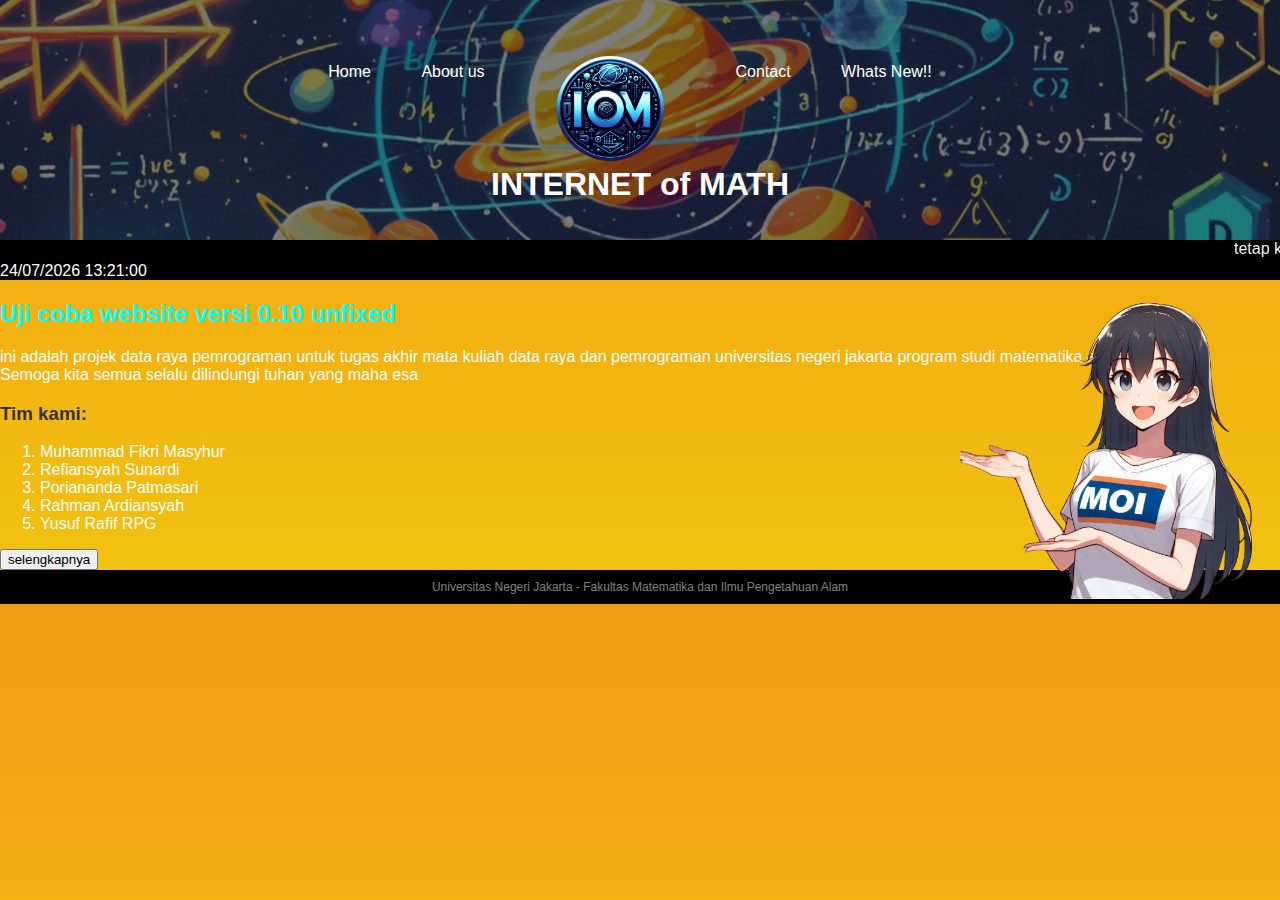
<file: index.html>
<!DOCTYPE html>
<html lang="en">
<html>
    <meta charset="UTF-8">
    <meta name="viewport" content="width=device-width, initial-scale=1.0">
    <head>
        <title> Internet of Math </title>
        <link rel="icon" href="images/logo_iom-removebg-preview.png" type="image/x-icon">
        <link rel="stylesheet" href="styles.css">
    </head>
    <body>
        <header>
            <nav>
                <h1 class="mobile"><strong><center>INTERNET of MATH</center></strong></h1>
                <ul>
                    <center>
                    <li0 ><a href="index.html">Home</a></li0>
                    <li0 ><a href="pages/aboutus.html">About us</a></li0>
                    <li0 class="mobile"><a href="pages/contact.html">Contact</a></li0>
                    <li0 class="mobile"><a href="pages/what'snew.html">Whats New!!</a></li0>
                    <li0 class="logo"><a href="index.html">Logo IOM</a></li0>
                    <li0 class="desktop"><a href="pages/contact.html">Contact</a></li0>
                    <li0 class="desktop"><a href="pages/what'snew.html">Whats New!!</a></li0>
                    </center>
                </ul>
            </nav>
            <h1 class="desktop"><strong><center>INTERNET of MATH</center></strong></h1>
        </header>
        <section>
            <div>
                <marquee behavior="scroll" direction="left">
                    tetap kunjungi website <i>internetofmath</i> untuk info menarik, dan <i>stay tune</i> untuk update menarik :)
                    hormat kami: Muhammad Fikri Masyhur, Refieansyah Sunardi, Poriananda Patmasari, Rahman Ardiansyah,
                     Yusuf Rafif RPG
                </marquee>
            </div>
        </section>
        <section>
            <div1 id="clock">Loading...</div1>
            <script src="time.js"></script>
        </section>
        <h2>Uji coba website versi 0.10 unfixed</h2>
        <p>ini adalah projek data raya pemrograman untuk tugas akhir mata kuliah data
             raya dan pemrograman universitas negeri jakarta program studi matematika angkatan 2023.<br/>
             Semoga kita semua selalu dilindungi tuhan yang maha esa</p>
        
        <h3><strong>Tim kami:</strong></h3>
        <ol>
            <li>Muhammad Fikri Masyhur</li>
            <li>Refiansyah Sunardi</li>
            <li>Poriananda Patmasari</li>
            <li>Rahman Ardiansyah</li>
            <li>Yusuf Rafif RPG</li>
        </ol>
        <button>selengkapnya</button>
        <img src="/images/makot_1-removebg-preview.png" alt="maskot" class="anime">
    </body>
    <footer>Universitas Negeri Jakarta - Fakultas Matematika dan Ilmu Pengetahuan Alam </footer>
</html>
</file>
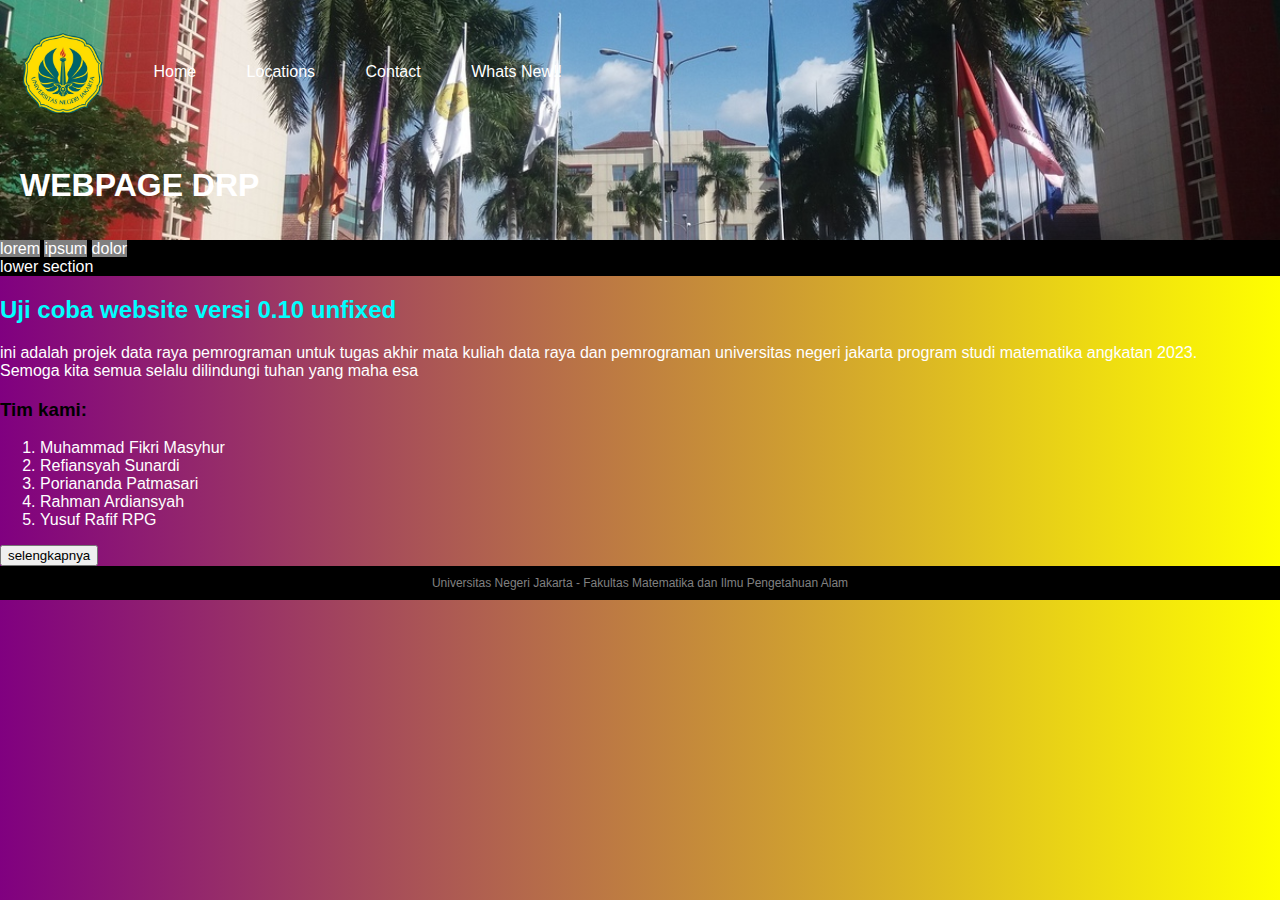
<file: website drp/index.html>
<!DOCTYPE html>
<html>
    <head>
        <title> Projek DRP </title>
        <link rel="stylesheet" href="styles.css">
    </head>
    <body>
        <header>
            <nav>
                <ul>
                    <li0 class="logo"><a href="index.html">Logo UNJ</a></li0>
                    <li0><a href="index.html">Home</a></li0>
                    <li0><a href="pages/locations.html">Locations</a></li0>
                    <li0><a href="pages/contact.html">Contact</a></li0>
                    <li0><a href="pages/what'snew.html">Whats New!!</a></li0>
                </ul>
            </nav>
            <h1><strong>WEBPAGE DRP</strong></h1>
        </header>
        <section>
            <div>lorem</div>
            <div>ipsum</div>
            <div>dolor</div>
        </section>
        <section>lower section</section>
        <h2>Uji coba website versi 0.10 unfixed</h2>
        <p>ini adalah projek data raya pemrograman untuk tugas akhir mata kuliah data
             raya dan pemrograman universitas negeri jakarta program studi matematika angkatan 2023.<br/>
             Semoga kita semua selalu dilindungi tuhan yang maha esa</p>
        
        <h3><strong>Tim kami:</strong></h3>
        <ol>
            <li>Muhammad Fikri Masyhur</li>
            <li>Refiansyah Sunardi</li>
            <li>Poriananda Patmasari</li>
            <li>Rahman Ardiansyah</li>
            <li>Yusuf Rafif RPG</li>
        </ol>
        <button>selengkapnya</button>
    </body>
    <footer>Universitas Negeri Jakarta - Fakultas Matematika dan Ilmu Pengetahuan Alam </footer>
</html>
</file>
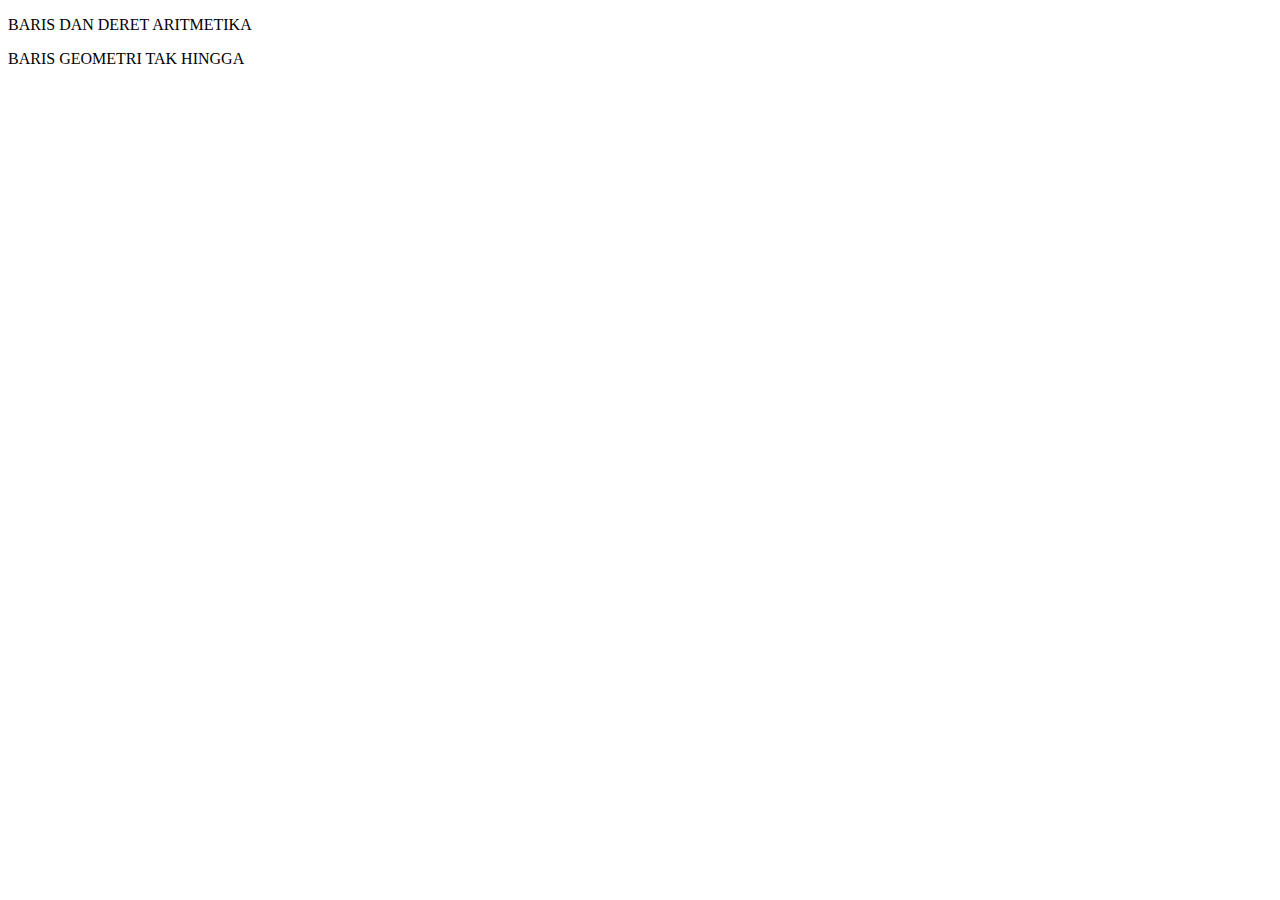
<file: equation.html>
<!DOCTYPE html>
<html lang="en">
<head>
    <meta charset="UTF-8">
    <meta name="viewport" content="width=device-width, initial-scale=1.0">
    <title>EQUATION TUGAS DRP</title>
</head>
<body>
   <p>BARIS DAN DERET ARITMETIKA</p>
   
   
   
   
   <p>BARIS GEOMETRI TAK HINGGA</p>
   
</body>
</html>
</file>
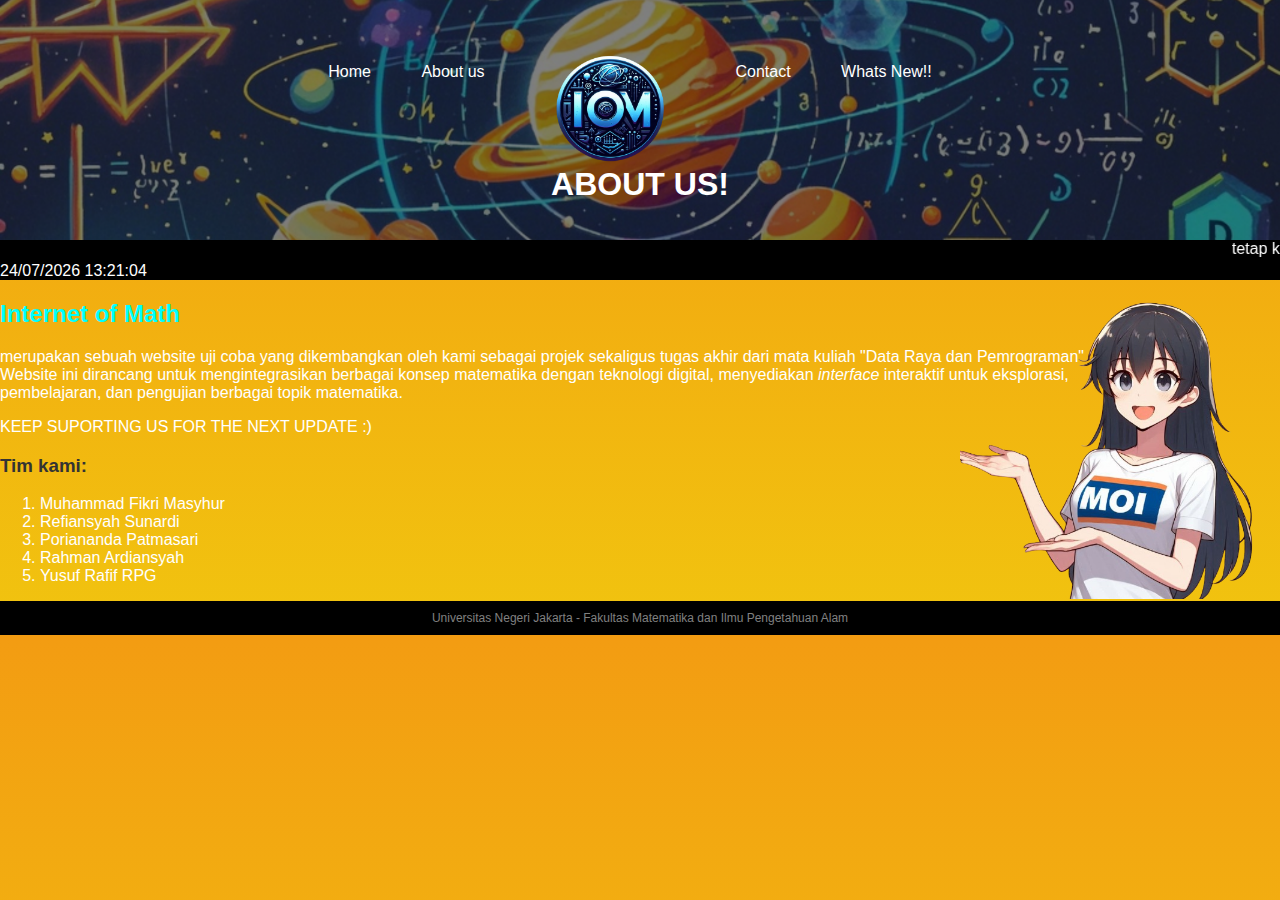
<file: pages/aboutus.html>
<!DOCTYPE html>
<html lang="en">
<html>
    <meta charset="UTF-8">
    <meta name="viewport" content="width=device-width, initial-scale=1.0">
    <head>
        <title> About Us </title>
        <link rel="icon" href="../images/logo_iom-removebg-preview.png" type="image/x-icon">
        <link rel="stylesheet" href="../styles.css">
    </head>
    <body>
        <header>
            <nav>
                <h1 class="mobile"><strong><center>About Us !!</center></strong></h1>
                <ul>
                    <center>
                        <li0 ><a href="../index.html">Home</a></li0>
                        <li0 ><a href="aboutus.html">About us</a></li0>
                        <li0 class="mobile"><a href="contact.html">Contact</a></li0>
                        <li0 class="mobile"><a href="what'snew.html">Whats New!!</a></li0>
                        <li0 class="logo"><a href="../index.html">Logo IOM</a></li0>
                        <li0 class="desktop"><a href="contact.html">Contact</a></li0>
                        <li0 class="desktop"><a href="what'snew.html">Whats New!!</a></li0>
                </ul>
                    </center>
            </nav>
            <h1 class="desktop"><strong><center>ABOUT US!</center></strong></h1>
        </header>
        <section>
            <div>
                <marquee behavior="scroll" direction="left">
                    tetap kunjungi website <i>internetofmath</i> untuk info menarik, dan <i>stay tune</i> untuk update menarik :)
                    hormat kami: Muhammad Fikri Masyhur, Refieansyah Sunardi, Poriananda Patmasari, Rahman Ardiansyah,
                     Yusuf Rafif RPG
                </marquee>
            </div>
        </section>
        <section>
            <div1 id="clock">Loading...</div1>
            <script src="../time.js"></script>
        </section>
        <h2>Internet of Math</h2>
        <p>merupakan sebuah website uji coba yang dikembangkan oleh kami sebagai projek sekaligus tugas akhir dari mata kuliah "Data Raya dan Pemrograman"<br>
            Website ini dirancang untuk mengintegrasikan berbagai konsep matematika dengan teknologi digital, menyediakan <i>interface</i> interaktif untuk eksplorasi,<br>
             pembelajaran, dan pengujian berbagai topik matematika.</p>
        
        <P>KEEP SUPORTING US FOR THE NEXT UPDATE :)</P>
        <h3><strong>Tim kami:</strong></h3>
        <ol>
            <li>Muhammad Fikri Masyhur</li>
            <li>Refiansyah Sunardi</li>
            <li>Poriananda Patmasari</li>
            <li>Rahman Ardiansyah</li>
            <li>Yusuf Rafif RPG</li>
        </ol>

        <img src="/images/makot_1-removebg-preview.png" alt="maskot" class="anime">
    </body>
    <footer>Universitas Negeri Jakarta - Fakultas Matematika dan Ilmu Pengetahuan Alam </footer>
</html>
</file>
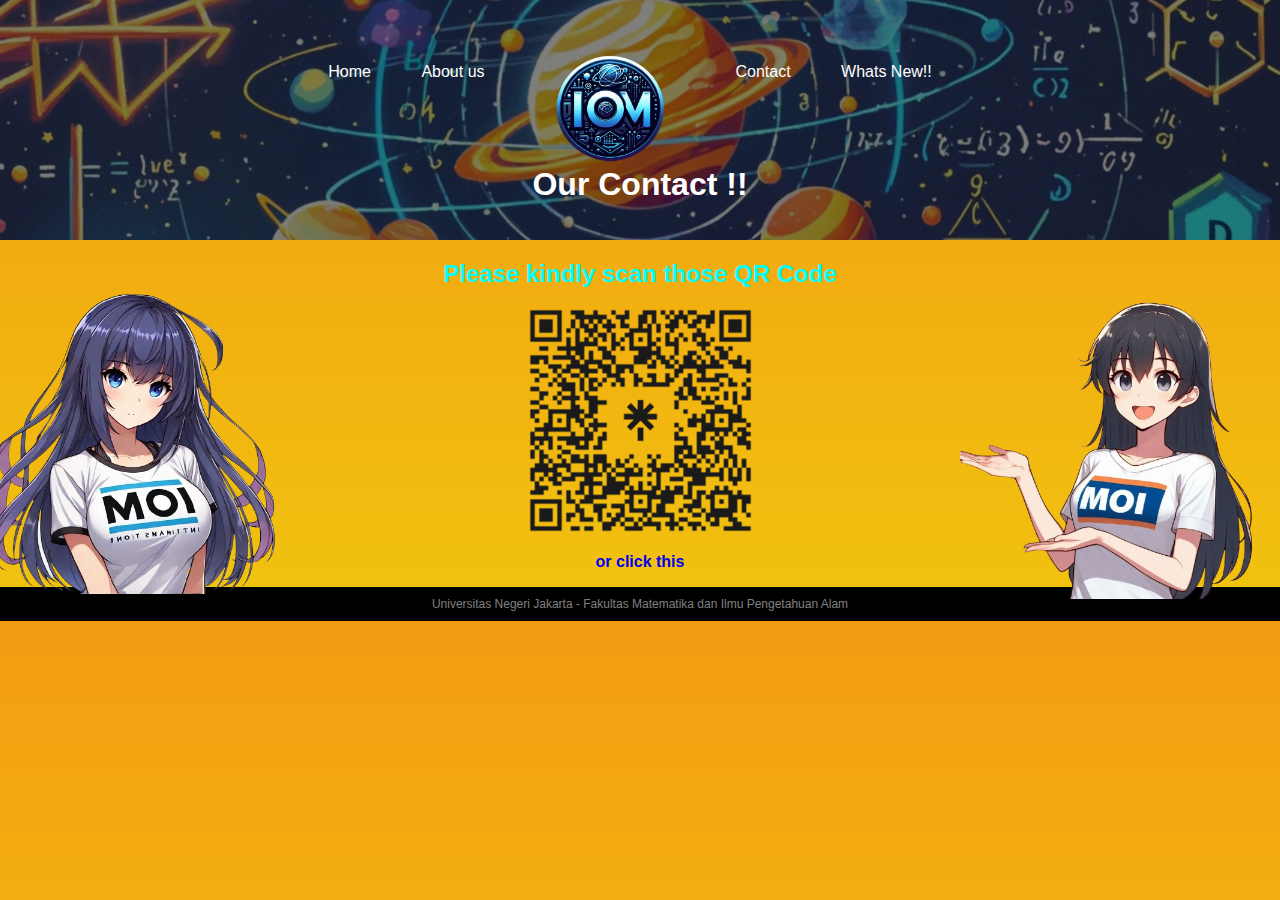
<file: pages/contact.html>
<!DOCTYPE html>
<html lang="en">
<html>
    <meta charset="UTF-8">
    <meta name="viewport" content="width=device-width, initial-scale=1.0">
    <head>
        <title> Contact Us </title>
        <link rel="icon" href="../images/logo_iom-removebg-preview.png" type="image/x-icon">
        <link rel="stylesheet" href="../styles.css">
    </head>
    <body>
        <header>
            <nav>
                <h1 class="mobile"><strong><center>Our Contact !!</center></strong></h1>
                <ul>
                    <center>
                        <li0 ><a href="../index.html">Home</a></li0>
                        <li0 ><a href="aboutus.html">About us</a></li0>
                        <li0 class="mobile"><a href="contact.html">Contact</a></li0>
                        <li0 class="mobile"><a href="what'snew.html">Whats New!!</a></li0>
                        <li0 class="logo"><a href="../index.html">Logo IOM</a></li0>
                        <li0 class="desktop"><a href="contact.html">Contact</a></li0>
                        <li0 class="desktop"><a href="what'snew.html">Whats New!!</a></li0>
                </ul>
                    </center>
            </nav>
            <h1 class="desktop"><strong><center>Our Contact !!</center></strong></h1>
        </header>
        <h2><center>Please kindly scan those QR Code</center></h2>
        <center><img src="/images/contact.png" alt="qrcode" class="qrcode"></center>
        <p><a href="https://linktr.ee/antiZGOG"><center><strong>or click this</strong></center></a  ><p>
        <img src="/images/makot_1-removebg-preview.png" alt="maskot" class="anime">
        <img src="/images/maskot_2-removebg-preview.png" alt="maskot2" class="anime2">
    </body>
    <footer>Universitas Negeri Jakarta - Fakultas Matematika dan Ilmu Pengetahuan Alam </footer>
</html>
</file>
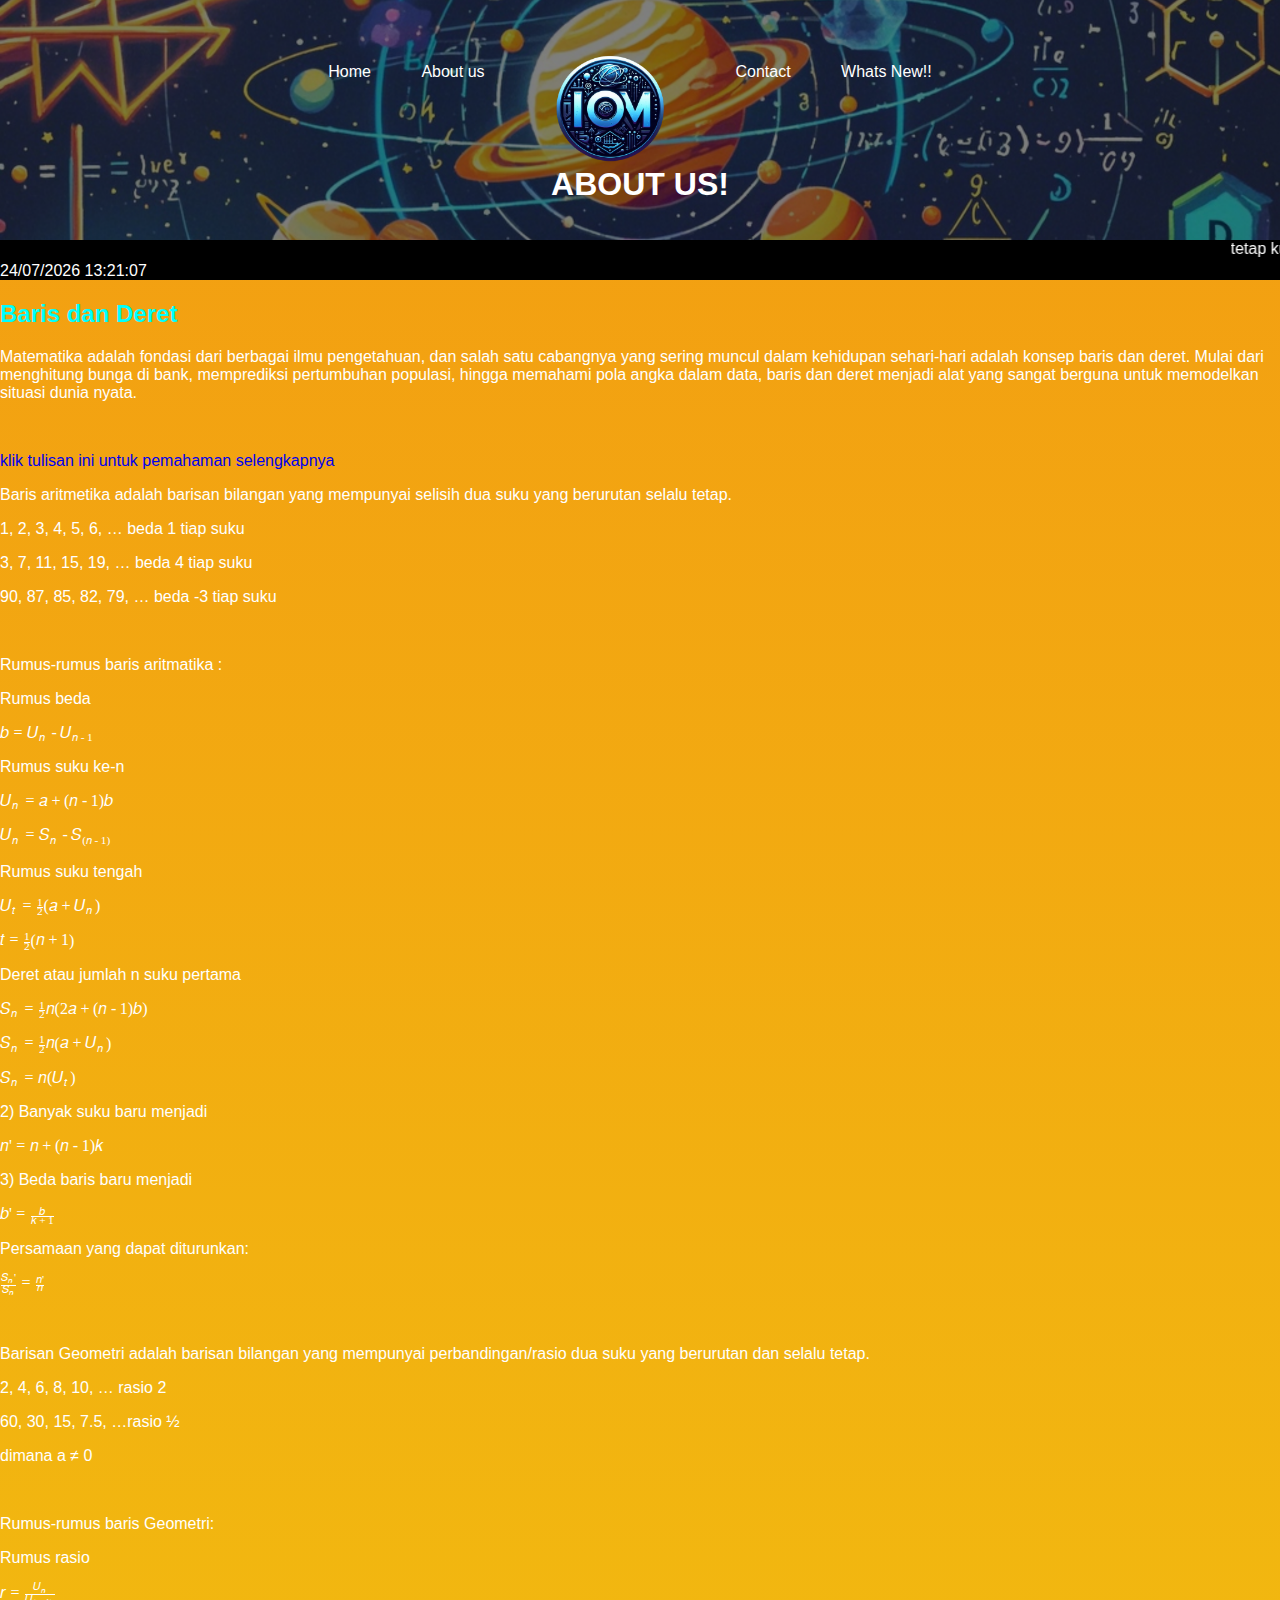
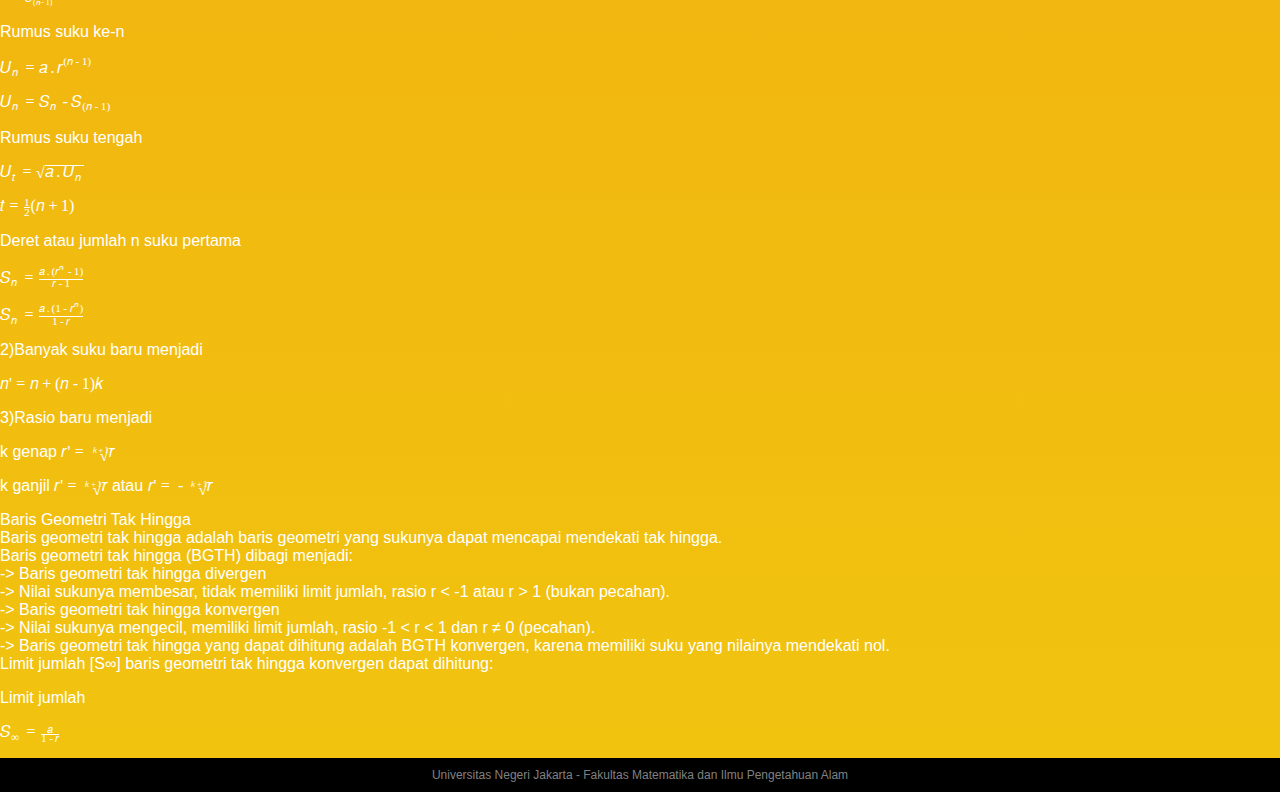
<file: pages/konten1.html>
<!DOCTYPE html>
<html lang="en">
<html>
    <meta charset="UTF-8">
    <meta name="viewport" content="width=device-width, initial-scale=1.0">
    <head>
        <title> Baris dan Deret </title>
        <link rel="icon" href="../images/logo_iom-removebg-preview.png" type="image/x-icon">
        <link rel="stylesheet" href="../styles.css">
    </head>
    <body>
        <header>
            <nav>
                <h1 class="mobile"><strong><center>About Us !!</center></strong></h1>
                <ul>
                    <center>
                        <li0 ><a href="../index.html">Home</a></li0>
                        <li0 ><a href="aboutus.html">About us</a></li0>
                        <li0 class="mobile"><a href="contact.html">Contact</a></li0>
                        <li0 class="mobile"><a href="what'snew.html">Whats New!!</a></li0>
                        <li0 class="logo"><a href="../index.html">Logo IOM</a></li0>
                        <li0 class="desktop"><a href="contact.html">Contact</a></li0>
                        <li0 class="desktop"><a href="what'snew.html">Whats New!!</a></li0>
                </ul>
                    </center>
            </nav>
            <h1 class="desktop"><strong><center>ABOUT US!</center></strong></h1>
        </header>
        <section>
            <div>
                <marquee behavior="scroll" direction="left">
                    tetap kunjungi website <i>internetofmath</i> untuk info menarik, dan <i>stay tune</i> untuk update menarik :)
                    hormat kami: Muhammad Fikri Masyhur, Refieansyah Sunardi, Poriananda Patmasari, Rahman Ardiansyah,
                     Yusuf Rafif RPG
                </marquee>
            </div>
        </section>
        <section>
            <div1 id="clock">Loading...</div1>
            <script src="../time.js"></script>
        </section>
        <h2>Baris dan Deret</h2>
        <p>Matematika adalah fondasi dari berbagai ilmu pengetahuan, dan salah satu cabangnya
             yang sering muncul dalam kehidupan sehari-hari adalah konsep baris dan deret. Mulai
              dari menghitung bunga di bank, memprediksi pertumbuhan populasi, hingga memahami pola
               angka dalam data, baris dan deret menjadi alat yang sangat berguna untuk memodelkan
                situasi dunia nyata.</p><br>
        <p><a href="https://youtu.be/YV6vNdp6lP0">klik tulisan ini untuk pemahaman selengkapnya</a></p>
        <p>Baris aritmetika adalah barisan bilangan yang mempunyai selisih dua suku yang berurutan selalu tetap.
            <p>1, 2, 3, 4, 5, 6, … 	beda 1 tiap suku</p> 
            <p>3, 7, 11, 15, 19, … 	beda 4 tiap suku</p>
            <p>90, 87, 85, 82, 79, … 	beda -3 tiap suku</p> 
        </p><br>
        <p>Rumus-rumus baris aritmatika :<br></p>
        <p>Rumus beda</p>
        <p><math><mi>b</mi><mo>=</mo><msub><mi>U</mi><mi>n</mi></msub><mo>-</mo><msub><mi>U</mi><mfenced><mrow><mi>n</mi><mo>-</mo><mn>1</mn></mrow></mfenced></msub></math></p>
        <p>Rumus suku ke-n</p>
        <p><math><msub><mi>U</mi><mi>n</mi></msub><mo>=</mo><mi>a</mi><mo>+</mo><mo>(</mo><mi>n</mi><mo>-</mo><mn>1</mn><mo>)</mo><mi>b</mi></math></p>
        <p><math><msub><mi>U</mi><mi>n</mi></msub><mo>=</mo><msub><mi>S</mi><mi>n</mi></msub><mo>-</mo><msub><mi>S</mi><mrow><mo>(</mo><mi>n</mi><mo>-</mo><mn>1</mn><mo>)</mo></mrow></msub></math></p>
        <p>Rumus suku tengah</p>
        <p><math><msub><mi>U</mi><mi>t</mi></msub><mo>=</mo><mfrac><mn>1</mn><mn>2</mn></mfrac><mo>(</mo><mi>a</mi><mo>+</mo><msub><mi>U</mi><mi>n</mi></msub><mo>)</mo></math></p>
        <p><math><mi>t</mi><mo>=</mo><mfrac><mn>1</mn><mn>2</mn></mfrac><mo>(</mo><mi>n</mi><mo>+</mo><mn>1</mn><mo>)</mo></math></p>
        <p>Deret atau jumlah n suku pertama</p>
        <p><math><msub><mi>S</mi><mi>n</mi></msub><mo>=</mo><mfrac><mn>1</mn><mn>2</mn></mfrac><mi>n</mi><mo>(</mo><mn>2</mn><mi>a</mi><mo>+</mo><mo>(</mo><mi>n</mi><mo>-</mo><mn>1</mn><mo>)</mo><mi>b</mi><mo>)</mo></math></p>
        <p><math><msub><mi>S</mi><mi>n</mi></msub><mo>=</mo><mfrac><mn>1</mn><mn>2</mn></mfrac><mi>n</mi><mo>(</mo><mi>a</mi><mo>+</mo><msub><mi>U</mi><mi>n</mi></msub><mo>)</mo></math></p>
        <p><math><msub><mi>S</mi><mi>n</mi></msub><mo>=</mo><mi>n</mi><mo>(</mo><msub><mi>U</mi><mi>t</mi></msub><mo>)</mo></math></p>
        <p>2) Banyak  suku baru menjadi</p>
        <p><math><mi>n</mi><mo>'</mo><mo>=</mo><mi>n</mi><mo>+</mo><mo>(</mo><mi>n</mi><mo>-</mo><mn>1</mn><mo>)</mo><mi>k</mi></math></p>
        <p>3) Beda baris baru menjadi</p>
        <p><math><mi>b</mi><mo>'</mo><mo>=</mo><mfrac><mi>b</mi><mrow><mi>k</mi><mo>+</mo><mn>1</mn></mrow></mfrac></math></p>
        <p>Persamaan yang dapat diturunkan:</p>
        <p><math><mfrac><mrow><msub><mi>S</mi><mi>n</mi></msub><mo>'</mo></mrow><msub><mi>S</mi><mi>n</mi></msub></mfrac><mo>=</mo><mfrac><mrow><mi>n</mi><mo>'</mo></mrow><mi>n</mi></mfrac></math></p><br>
        <p>Barisan Geometri adalah barisan bilangan yang mempunyai perbandingan/rasio dua suku yang berurutan dan selalu tetap.</p>
        <p>2, 4, 6, 8, 10, … rasio 2 </p> 
        <p>60, 30, 15, 7.5, …rasio ½ </p>
        <p>dimana a ≠ 0 </p> <br>
        <p>Rumus-rumus baris Geometri: <br></p>
        <p>Rumus rasio</p>
        <p><math><mi>r</mi><mo>=</mo><mfrac><msub><mi>U</mi><mi>n</mi></msub><msub><mi>U</mi><mrow><mo>(</mo><mi>n</mi><mo>-</mo><mn>1</mn><mo>)</mo></mrow></msub></mfrac></math></p>
        <p>Rumus suku ke-n</p>
        <p><math><msub><mi>U</mi><mi>n</mi></msub><mo>=</mo><mi>a</mi><mo>.</mo><msup><mi>r</mi><mrow><mo>(</mo><mi>n</mi><mo>-</mo><mn>1</mn><mo>)</mo></mrow></msup></math></p>
        <p><math><msub><mi>U</mi><mi>n</mi></msub><mo>=</mo><msub><mi>S</mi><mi>n</mi></msub><mo>-</mo><msub><mi>S</mi><mrow><mo>(</mo><mi>n</mi><mo>-</mo><mn>1</mn><mo>)</mo></mrow></msub></math></p>
        <p>Rumus suku tengah</p>
        <p><math><msub><mi>U</mi><mi>t</mi></msub><mo>=</mo><msqrt><mi>a</mi><mo>.</mo><msub><mi>U</mi><mi>n</mi></msub></msqrt></math></p>
        <p><math><mi>t</mi><mo>=</mo><mfrac><mn>1</mn><mn>2</mn></mfrac><mo>(</mo><mi>n</mi><mo>+</mo><mn>1</mn><mo>)</mo></math></p>
        <p>Deret atau jumlah n suku pertama</p>
        <p><math><msub><mi>S</mi><mi>n</mi></msub><mo>=</mo><mfrac><mrow><mi>a</mi><mo>.</mo><mo>(</mo><msup><mi>r</mi><mi>n</mi></msup><mo>-</mo><mn>1</mn><mo>)</mo></mrow><mrow><mi>r</mi><mo>-</mo><mn>1</mn></mrow></mfrac></math></p>
        <p><math><msub><mi>S</mi><mi>n</mi></msub><mo>=</mo><mfrac><mrow><mi>a</mi><mo>.</mo><mo>(</mo><mn>1</mn><mo>-</mo><msup><mi>r</mi><mi>n</mi></msup><mo>)</mo></mrow><mrow><mn>1</mn><mo>-</mo><mi>r</mi></mrow></mfrac></math></p>
        <p>2)Banyak suku baru menjadi</p>
        <p><math><mi>n</mi><mo>'</mo><mo>=</mo><mi>n</mi><mo>+</mo><mo>(</mo><mi>n</mi><mo>-</mo><mn>1</mn><mo>)</mo><mi>k</mi></math></p>
        <p>3)Rasio baru menjadi</p>
        <p>k genap <math><mi>r</mi><mo>'</mo><mo>=</mo><mroot><mi>r</mi><mrow><mi>k</mi><mo>+</mo><mn>1</mn></mrow></mroot><mo> </mo><mo> </mo></math></p>
        <p>k ganjil  <math><mi>r</mi><mo>'</mo><mo>=</mo><mroot><mi>r</mi><mrow><mi>k</mi><mo>+</mo><mn>1</mn></mrow></mroot></math> atau  <math><mi>r</mi><mo>'</mo><mo>=</mo><mo>-</mo><mroot><mi>r</mi><mrow><mi>k</mi><mo>+</mo><mn>1</mn></mrow></mroot></math></p>
        <p>Baris Geometri Tak Hingga <br>
            Baris geometri tak hingga adalah baris geometri yang sukunya dapat mencapai mendekati tak hingga.<br> 
            Baris geometri tak hingga (BGTH) dibagi menjadi: <br>
            -> Baris geometri tak hingga divergen <br>
            -> Nilai sukunya membesar, tidak memiliki limit jumlah, rasio r < -1 atau r > 1 (bukan pecahan).<br>
            -> Baris geometri tak hingga konvergen <br> 
            -> Nilai sukunya mengecil, memiliki limit jumlah, rasio -1 < r < 1 dan r ≠ 0 (pecahan).<br>
            -> Baris geometri tak hingga yang dapat dihitung adalah BGTH konvergen, karena memiliki suku yang nilainya mendekati nol.<br>
            Limit jumlah [S∞] baris geometri tak hingga konvergen dapat dihitung:</p>
        <p>Limit jumlah</p>
        <p><math><msub><mi>S</mi><mo>∞</mo></msub><mo>=</mo><mfrac><mi>a</mi><mrow><mn>1</mn><mo>-</mo><mi>r</mi></mrow></mfrac></math></p>
    </body>
    <footer>Universitas Negeri Jakarta - Fakultas Matematika dan Ilmu Pengetahuan Alam </footer>
</html>
</file>
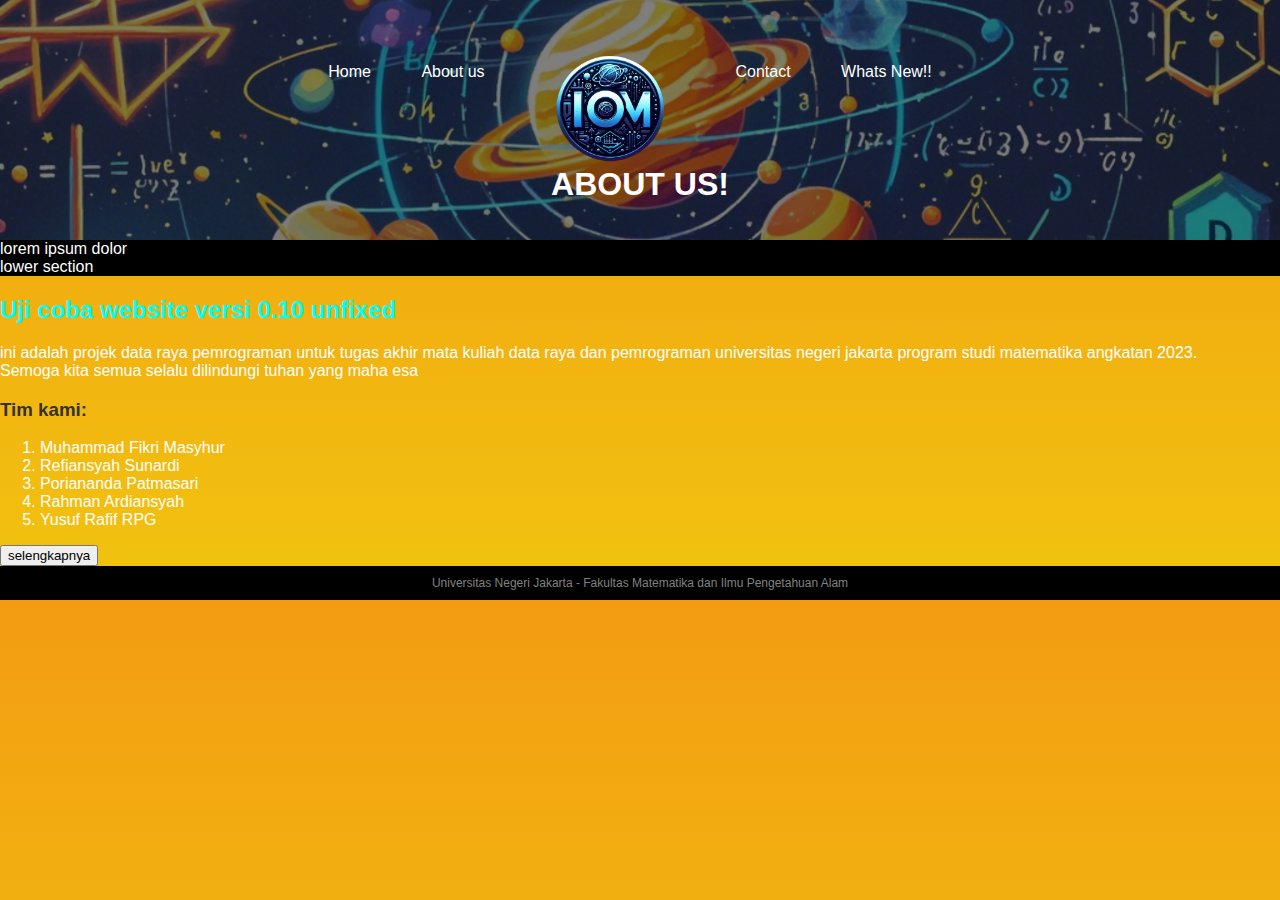
<file: pages/locations.html>
<!DOCTYPE html>
<html>
    <head>
        <title> Projek DRP </title>
        <link rel="stylesheet" href="../styles.css">
    </head>
    <body>
        <header>
            <nav>
                <ul>
                    <center>
                    <li0><a href="../index.html">Home</a></li0>
                    <li0><a href="locations.html">About us</a></li0>
                    <li0 class="logo"><a href="../index.html">Logo IoM</a></li0>
                    <li0><a href="contact.html">Contact</a></li0>
                    <li0><a href="what'snew.html">Whats New!!</a></li0>
                </ul>
                    </center>
            </nav>
            <h1><strong><center>ABOUT US!</center></strong></h1>
        </header>
        <section>
            <div>lorem</div>
            <div>ipsum</div>
            <div>dolor</div>
        </section>
        <section>lower section</section>
        <h2>Uji coba website versi 0.10 unfixed</h2>
        <p>ini adalah projek data raya pemrograman untuk tugas akhir mata kuliah data
             raya dan pemrograman universitas negeri jakarta program studi matematika angkatan 2023.<br/>
             Semoga kita semua selalu dilindungi tuhan yang maha esa</p>
        
        <h3><strong>Tim kami:</strong></h3>
        <ol>
            <li>Muhammad Fikri Masyhur</li>
            <li>Refiansyah Sunardi</li>
            <li>Poriananda Patmasari</li>
            <li>Rahman Ardiansyah</li>
            <li>Yusuf Rafif RPG</li>
        </ol>
        <button>selengkapnya</button>
    </body>
    <footer>Universitas Negeri Jakarta - Fakultas Matematika dan Ilmu Pengetahuan Alam </footer>
</html>
</file>
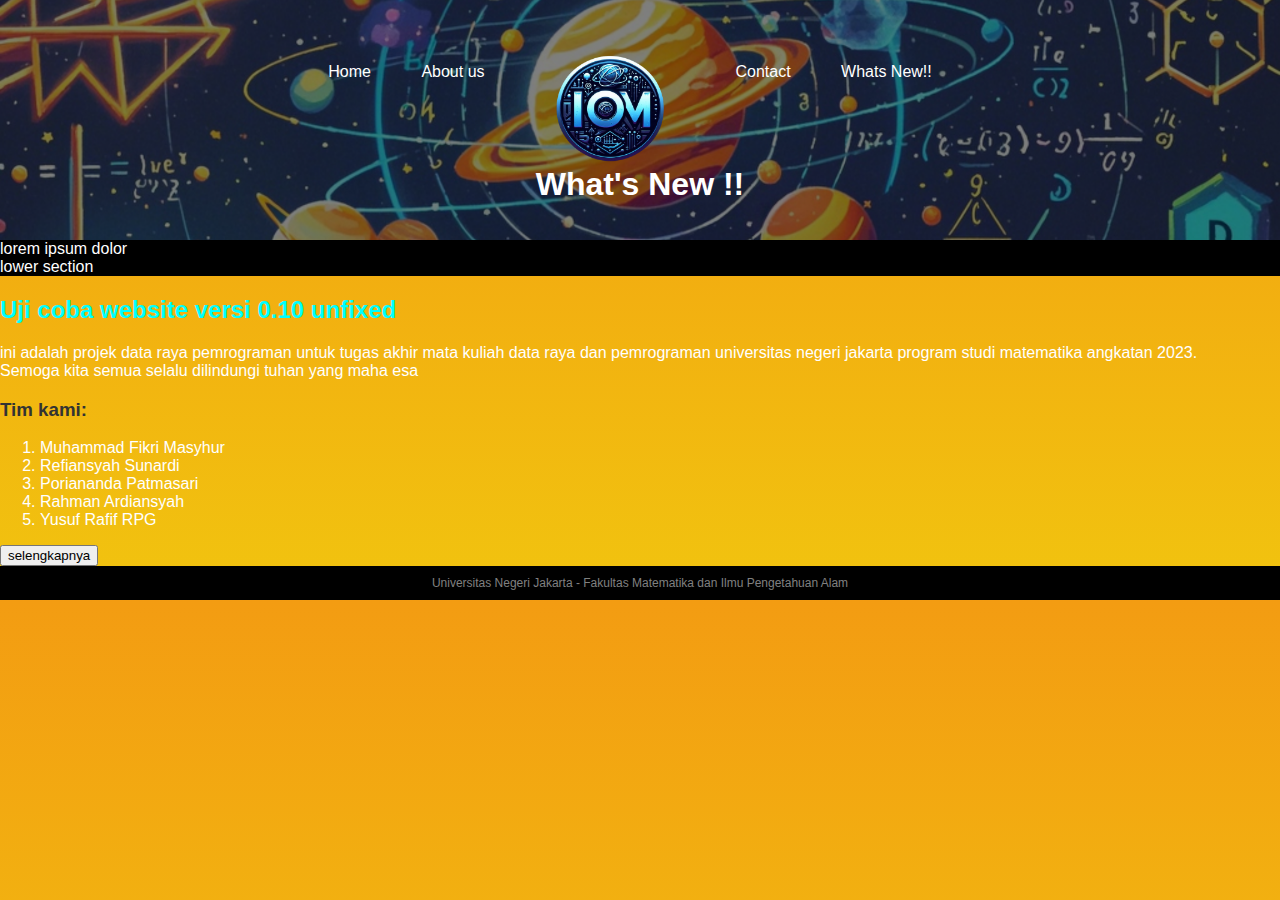
<file: pages/what'snew.html>
<!DOCTYPE html>
<html>
    <head>
        <title> Projek DRP </title>
        <link rel="stylesheet" href="../styles.css">
    </head>
    <body>
        <header>
            <nav>
                <ul>
                    <center>
                    <li0><a href="../index.html">Home</a></li0>
                    <li0><a href="locations.html">About us</a></li0>
                    <li0 class="logo"><a href="../index.html">Logo IoM</a></li0>
                    <li0><a href="contact.html">Contact</a></li0>
                    <li0><a href="what'snew.html">Whats New!!</a></li0>
                </ul>
                    </center>
            </nav>
            <h1><strong><center>What's New !!</center></strong></h1>
        </header>
        <section>
            <div>lorem</div>
            <div>ipsum</div>
            <div>dolor</div>
        </section>
        <section>lower section</section>
        <h2>Uji coba website versi 0.10 unfixed</h2>
        <p>ini adalah projek data raya pemrograman untuk tugas akhir mata kuliah data
             raya dan pemrograman universitas negeri jakarta program studi matematika angkatan 2023.<br/>
             Semoga kita semua selalu dilindungi tuhan yang maha esa</p>
        
        <h3><strong>Tim kami:</strong></h3>
        <ol>
            <li>Muhammad Fikri Masyhur</li>
            <li>Refiansyah Sunardi</li>
            <li>Poriananda Patmasari</li>
            <li>Rahman Ardiansyah</li>
            <li>Yusuf Rafif RPG</li>
        </ol>
        <button>selengkapnya</button>
    </body>
    <footer>Universitas Negeri Jakarta - Fakultas Matematika dan Ilmu Pengetahuan Alam </footer>
</html>
</file>
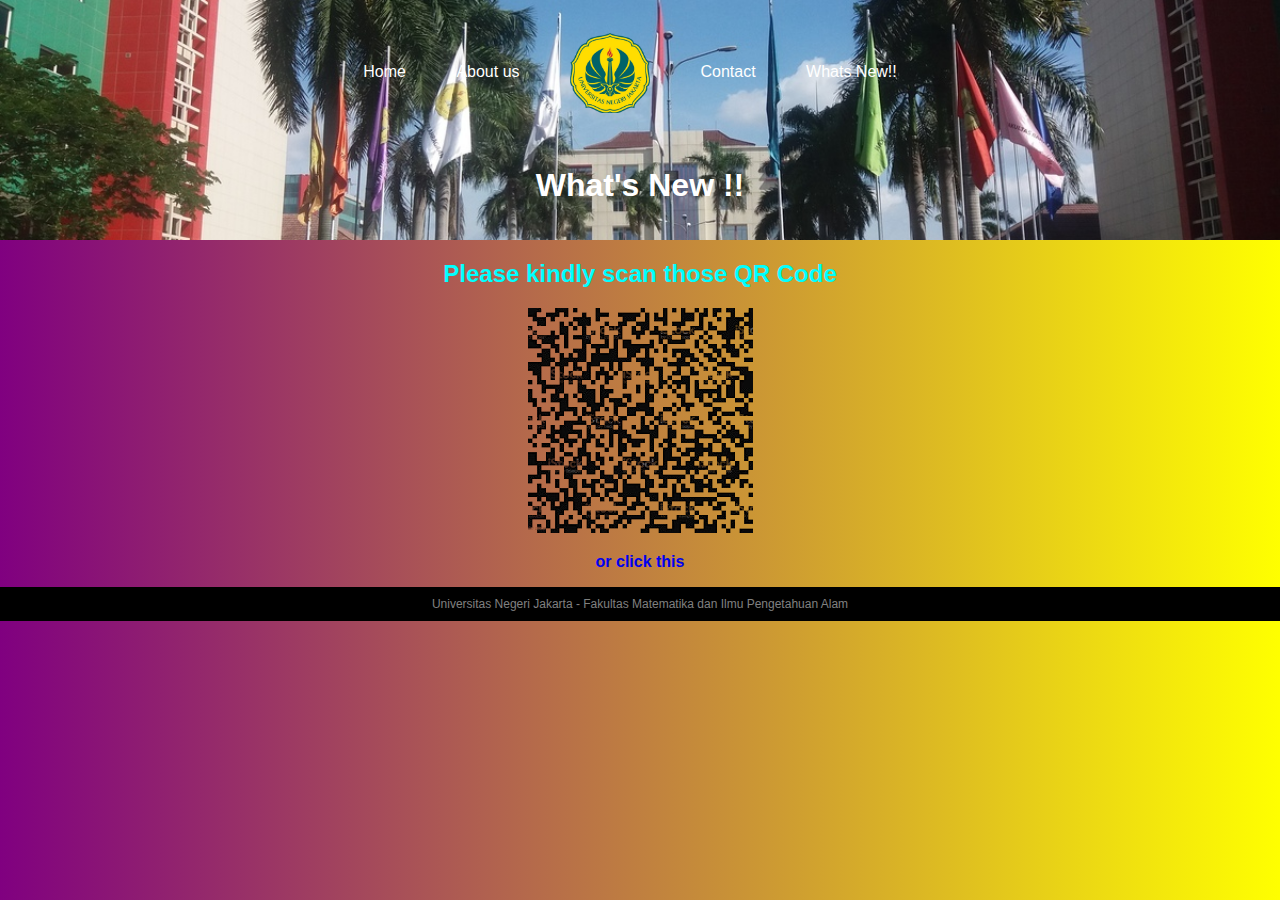
<file: website drp/pages/contact.html>
<!DOCTYPE html>
<html>
    <head>
        <title> Projek DRP </title>
        <link rel="stylesheet" href="../styles.css">
    </head>
    <body>
        <header>
            <nav>
                <ul>
                    <center>
                    <li0><a href="../index.html">Home</a></li0>
                    <li0><a href="locations.html">About us</a></li0>
                    <li0 class="logo"><a href="../index.html">Logo IoM</a></li0>
                    <li0><a href="contact.html">Contact</a></li0>
                    <li0><a href="what'snew.html">Whats New!!</a></li0>
                </ul>
                    </center>
            </nav>
            <h1><strong><center>What's New !!</center></strong></h1>
        </header>
        <h2><center>Please kindly scan those QR Code</center></h2>
        <center><img src="../images/images__1_-removebg-preview.png" alt="qr code"></center>
        <p><a href="https://wa.me/625960587283"><center><strong>or click this</strong></center></a  ><p>
    </body>
    <footer>Universitas Negeri Jakarta - Fakultas Matematika dan Ilmu Pengetahuan Alam </footer>
</html>
</file>
<file: styles.css>
body {
    background-image: linear-gradient(to bottom, #f39c12, #f1c40f );
    font-family:'Franklin Gothic Medium', 'Arial Narrow', Arial, sans-serif;
    color:#333;
    margin: 0;
    padding: 0;
}
p {
    color:white;
}
ol {
    color:white;    
}
header{
    padding: 20px;
    height: 200px;
    background-color: rgba(0,0,0,0.5);
    background-image: url("/images/Desain tanpa judul.png");
    background-size: 100%;
    background-position: center;
    text-align: center;
}
header .overlay{
    position: absolute;
    padding: 20px;
    height: 200px;
    background-color: rgba(0,0,0,0.5);
    display: flex;
    background-size: 100%;
    background-position: center;
    text-align: center;
    z-index: 1;
}
header a{
    color:white;
    text-decoration: none;
    margin-top: 40px;
    
}
header .logo a {
    background-image: url("/images/logo_iom-removebg-preview.png");
    background-size: 150px;
    background-repeat: no-repeat;
    display: inline-block;
    height: 150px;
    text-indent: -9999999px;
    position: relative;
    top: -30px;
    width: 150px;
    z-index: 2;
}
header h1 {
    font-size: 1 rem;
    margin: -50px 0; /* Memberikan jarak antara logo dan judul */
    font-weight: bold;
    z-index: 2;
}


section {
    background: black;
    color: white;
}
h1{
    color: white;
}
footer {
    background: black;
    color: grey;
    text-align: center;
    font-size: 12px;
    padding: 10px 20px;
}
div {
    background: none;
    display: inline;}
div1{
    background: none;
}
h2 {
    color:aqua; 
}
ul {
    margin: 0;
    padding: 0;
    list-style-type: none;
}
li0 {
    display: inline-block;
    margin-right: 20px;
}
li0 {
    display: inline-block;
    border-radius: 4px;
    padding: 3px;
    margin-left: 20px;
}
li0:first-child{
    margin-left: 0;
}
a{
    text-decoration: none;
}
a:hover{
    text-decoration: underline;
}
li0:hover{
    background: none;
}


header .mobile{
    display: none;
}

@media screen and (max-width:740px) {
    header .mobile {
        display: inline-block;
    }  
    header .desktop {
        display: none;
    }    
    img .anime{
        display: none;
    }
    img .anime2{
        display: none;
    }
}
.anime {
    position: absolute;
    top: 299px;
    right: 20px;
    width: 300px;
    height: auto;
    transform: scaleX(-1);
}
.qrcode {
    position: relative;
    width: 225px;
    height: auto;
}
.anime2 {
    position: absolute;
    top: 294px;
    right: 1000px;
    width: 300px;
    height: auto;
    transform: scaleX(-1);
}
</file>
<file: website drp/styles.css>
body {
    background-image: linear-gradient(to right, purple, yellow );
    font-family:Arial, Helvetica, sans-serif;
    margin: 0;
    padding: 0;
}
p {
    color:white;
}
ol {
    color:white;    
}
header{
    padding: 20px;
    height: 200px;
    background-color: black;
    background-image: url("/images/plaza.jpg");
    background-size: 100%;
    background-position: center;
    text-align: left;
}
header a{
    color:white;
    text-decoration: none;
    margin-top: 40px;
    
}
header .logo a {
    background-image: url("/images/Lambang_baru_UNJ-removebg-preview.png");
    background-size: 80px;
    background-repeat: no-repeat;
    display: inline-block;
    height: 80px;
    text-indent: -9999999px;
    position: relative;
    top: -30px;
    width: 80px;
}
section {
    background: black;
    color: white;
}
h1{
    color: white;
}
footer {
    background: black;
    color: grey;
    text-align: center;
    font-size: 12px;
    padding: 10px 20px;
}
div {
    background: grey;
    display: inline;}
h2 {
    color:aqua; 
}
ul {
    margin: 0;
    padding: 0;
    list-style-type: none;
}
li0 {
    display: inline-block;
    margin-right: 20px;
}
li0 {
    display: inline-block;
    border-radius: 4px;
    padding: 3px;
    margin-left: 20px;
}
li0:first-child{
    margin-left: 0;
}
a{
    text-decoration: none;
}
a:hover{
    text-decoration: underline;
}
li0:hover{
    background: none;
}

@media screen and (max-width:400px) {
    .features {
        background: red;
    }
}
</file>
